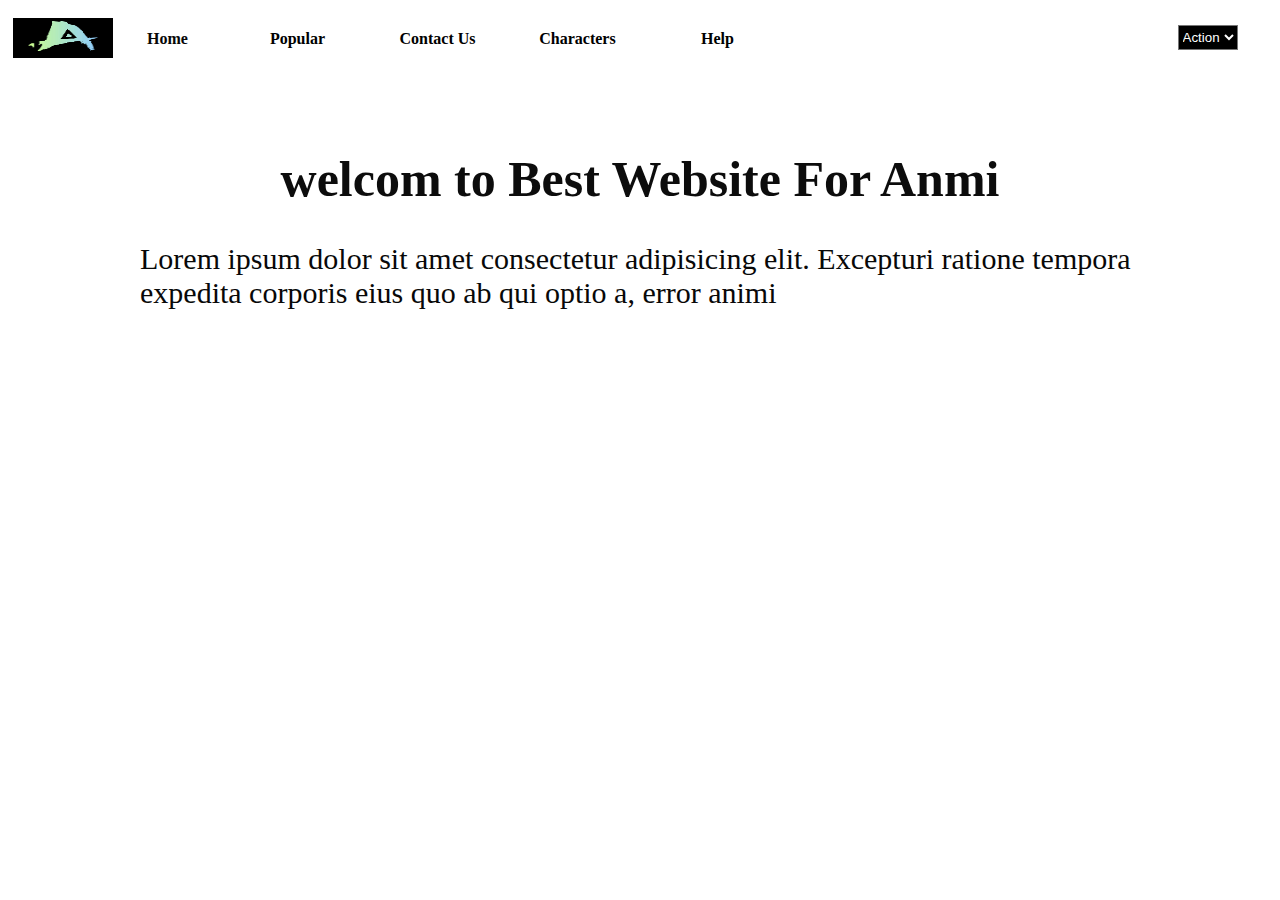
<file: html/index.html>
<!DOCTYPE html>
<html lang="en">
  <head>
    <meta charset="UTF-8" />
    <meta name="viewport" content="width=device-width, initial-scale=1.0" />
    <link rel="stylesheet" href="../css/style.css" />
    <link
      rel="stylesheet"
      href="https://cdnjs.cloudflare.com/ajax/libs/font-awesome/6.4.2/css/all.min.css"
      integrity="sha512-z3gLpd7yknf1YoNbCzqRKc4qyor8gaKU1qmn+CShxbuBusANI9QpRohGBreCFkKxLhei6S9CQXFEbbKuqLg0DA=="
      crossorigin="anonymous"
      referrerpolicy="no-referrer"
    />
    <title>Home</title>
  </head>
  <body>
    <div class="containerr">
      <div class="container">
        <div class="one">
          <img src="../imgs/images6.png" alt="" class="logo" />
        </div>
        <div class="two">
          <p class="home">Home</p>
          <a
            href="file:///D:/omar%20samir/Small%20Projects/Anmi/html/popular.html"
            target="_blank"
            >Popular</a
          >
          <a
            href="file:///D:/omar%20samir/Small%20Projects/Anmi/html/contact.html"
            target="_blank"
            >Contact Us</a
          >
          <a
            href="file:///D:/omar%20samir/Small%20Projects/Anmi/html/Characters.html"
            target="_blank"
            >Characters</a
          >
          <a
            href="file:///D:/omar%20samir/Small%20Projects/Anmi/html/help.html"
            target="_blank"
            >Help</a
          >
        </div>
        <div class="three">
          <i class="fa-solid fa-magnifying-glass"></i>
          <i class="fa-regular fa-message"></i>
          <i class="fa-regular fa-bell"></i>
        </div>
        <div class="four">
          <select name="" id="">
            <option value="">Action</option>
            <option value="">Romance</option>
            <option value="">Funny</option>
          </select>
        </div>
      </div>
      <div class="five">
        <h1>welcom to Best Website For Anmi</h1>
        <p class="lorem">
          Lorem ipsum dolor sit amet consectetur adipisicing elit. Excepturi
          ratione tempora expedita corporis eius quo ab qui optio a, error animi
        </p>
      </div>
      <div class="six">
        <i class="fa-brands fa-facebook"></i>
        <i class="fa-brands fa-twitter"></i>
        <i class="fa-brands fa-linkedin"></i>
        <i class="fa-brands fa-instagram"></i>
      </div>
    </div>
  </body>
</html>
</file>
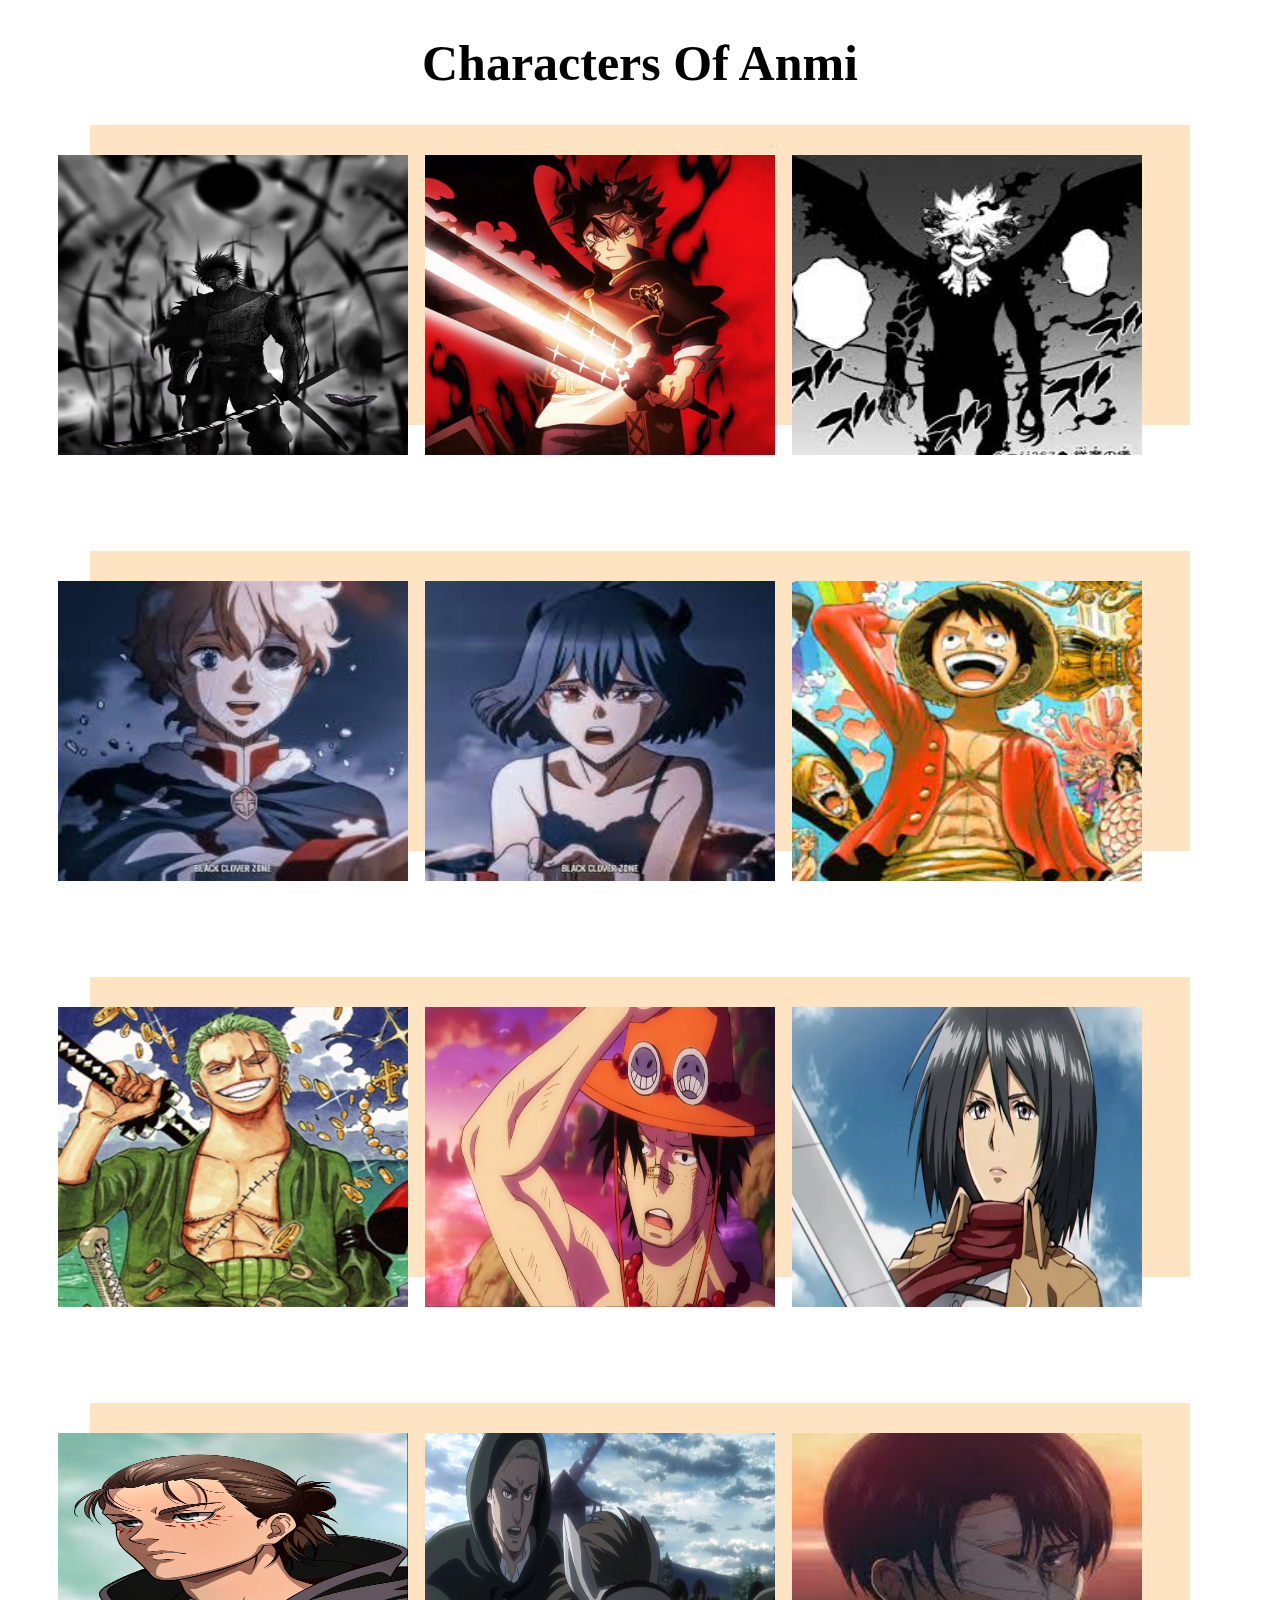
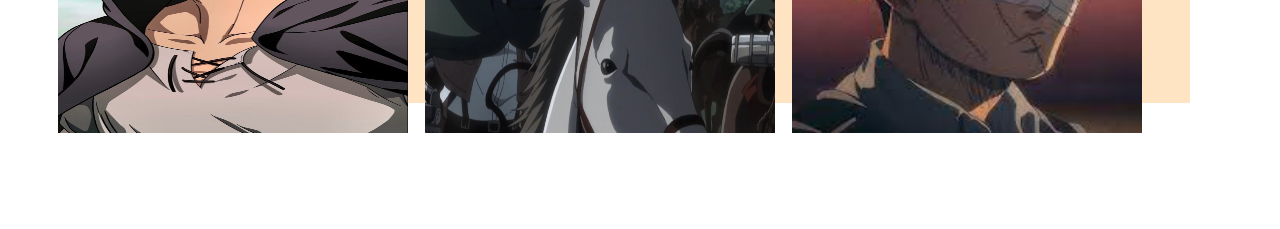
<file: html/Characters.html>
<!DOCTYPE html>
<html lang="en">
  <head>
    <meta charset="UTF-8" />
    <meta name="viewport" content="width=device-width, initial-scale=1.0" />
    <link rel="stylesheet" href="../css/Characters.css" />
    <title>Characters</title>
  </head>
  <body>
    <h1>Characters Of Anmi</h1>
    <div class="one">
      <div class="two">
        <img src="../imgs/yami.jpg" alt="" />
        <img src="../imgs/asta.webp" alt="" />
        <img src="../imgs/p2.jpeg" alt="" />
      </div>
    </div>
    <br /><br /><br /><br /><br /><br /><br />
    <div class="one">
      <div class="two">
        <img src="../imgs/p5.jpeg" alt="" />
        <img src="../imgs/p6.jpeg" alt="" />
        <img src="../imgs/p7.jpeg" alt="" />
      </div>
    </div>
    <br /><br /><br /><br /><br /><br /><br />
    <div class="one">
      <div class="two">
        <img src="../imgs/p8.png" alt="" />
        <img src="../imgs/p9.avif" alt="" />
        <img src="../imgs/p10.webp" alt="" />
      </div>
    </div>
    <br /><br /><br /><br /><br /><br /><br />
    <div class="one">
      <div class="two">
        <img src="../imgs/p11.jpg" alt="" />
        <img src="../imgs/p12.webp" alt="" />
        <img src="../imgs/p13.jpeg" alt="" />
      </div>
    </div>
    <br /><br /><br /><br /><br /><br /><br />
  </body>
</html>
</file>
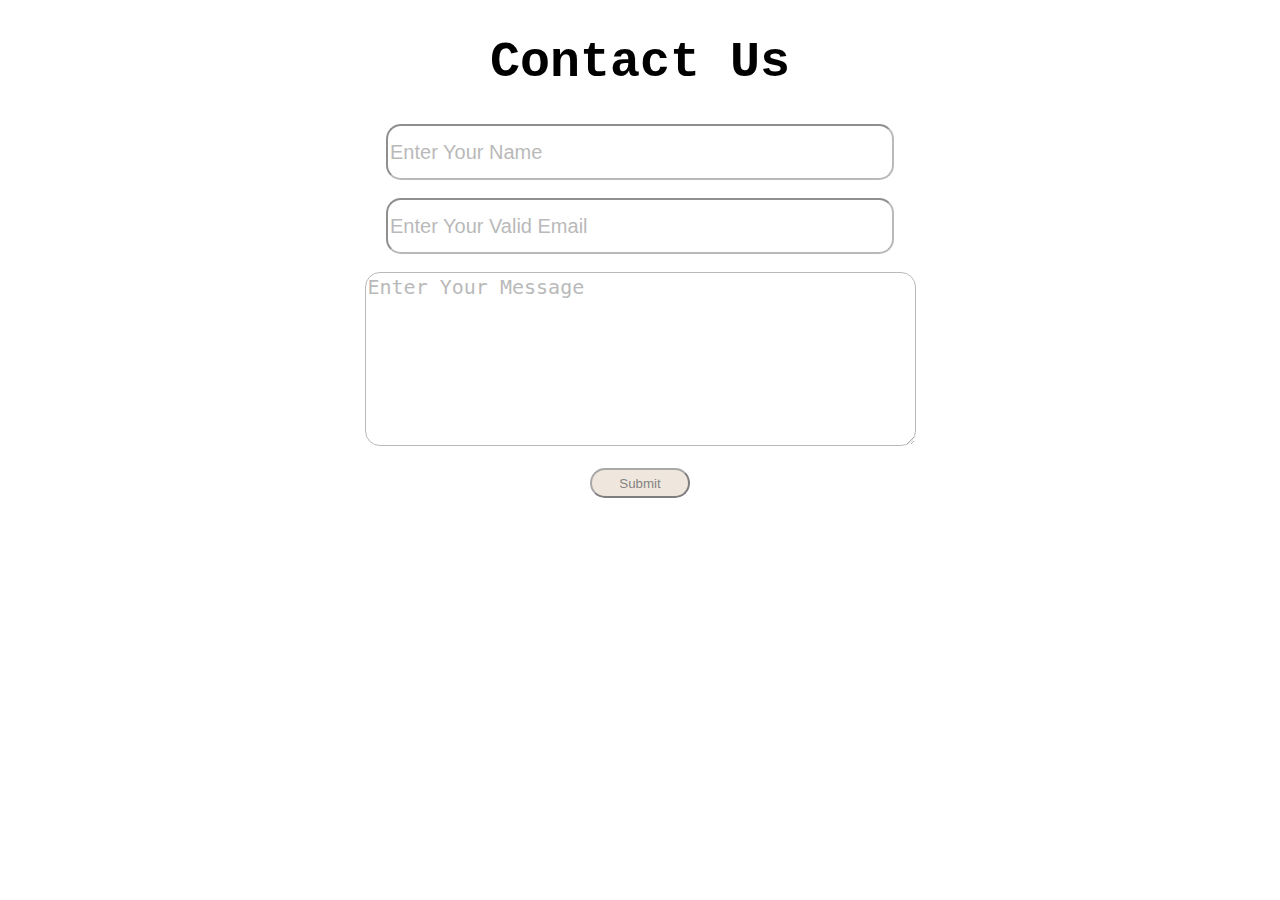
<file: html/contact.html>
<!DOCTYPE html>
<html lang="en">
  <head>
    <meta charset="UTF-8" />
    <meta name="viewport" content="width=device-width, initial-scale=1.0" />
    <link rel="stylesheet" href="../css/contact.css" />
    <title>Contact Us</title>
  </head>
  <body>
    <h1>Contact Us</h1>
    <div>
      <form>
        <input type="text" placeholder="Enter Your Name" /><br /><br />
        <input type="email" placeholder="Enter Your Valid Email" /><br /><br />
        <textarea
          name=""
          id=""
          cols="44"
          rows="7"
          placeholder="Enter Your Message"
        ></textarea
        ><br /><br />
        <button>Submit</button>
      </form>
    </div>
  </body>
</html>
</file>
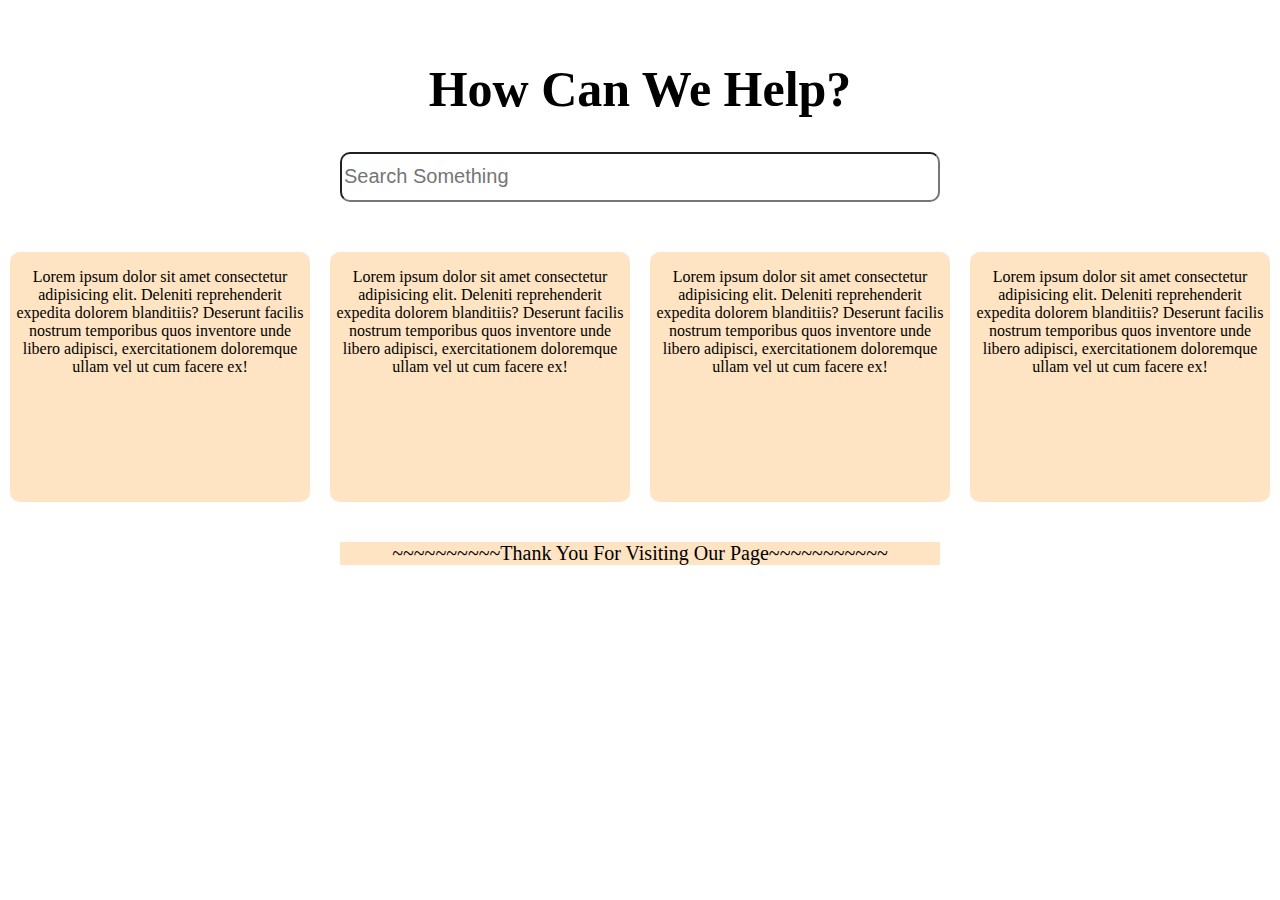
<file: html/help.html>
<!DOCTYPE html>
<html lang="en">
  <head>
    <meta charset="UTF-8" />
    <meta name="viewport" content="width=device-width, initial-scale=1.0" />
    <link rel="stylesheet" href="../css/help.css" />
    <link
      rel="stylesheet"
      href="https://cdnjs.cloudflare.com/ajax/libs/font-awesome/6.4.2/css/all.min.css"
      integrity="sha512-z3gLpd7yknf1YoNbCzqRKc4qyor8gaKU1qmn+CShxbuBusANI9QpRohGBreCFkKxLhei6S9CQXFEbbKuqLg0DA=="
      crossorigin="anonymous"
      referrerpolicy="no-referrer"
    />
    <title>Help</title>
  </head>
  <body>
    <div class="one">
      <div class="two">
        <h1 class="titel">How Can We Help?</h1>
        <input type="search" placeholder="Search Something" />
      </div>
    </div>
    <div class="three">
      <div class="four">
        <i class="fa-solid fa-location-dot"></i>
        <p>
          Lorem ipsum dolor sit amet consectetur adipisicing elit. Deleniti
          reprehenderit expedita dolorem blanditiis? Deserunt facilis nostrum
          temporibus quos inventore unde libero adipisci, exercitationem
          doloremque ullam vel ut cum facere ex!
        </p>
      </div>
      <div class="four">
        <i class="fa-solid fa-phone"></i>
        <p>
          Lorem ipsum dolor sit amet consectetur adipisicing elit. Deleniti
          reprehenderit expedita dolorem blanditiis? Deserunt facilis nostrum
          temporibus quos inventore unde libero adipisci, exercitationem
          doloremque ullam vel ut cum facere ex!
        </p>
      </div>
      <div class="four">
        <i class="fa-solid fa-message"></i>
        <p>
          Lorem ipsum dolor sit amet consectetur adipisicing elit. Deleniti
          reprehenderit expedita dolorem blanditiis? Deserunt facilis nostrum
          temporibus quos inventore unde libero adipisci, exercitationem
          doloremque ullam vel ut cum facere ex!
        </p>
      </div>
      <div class="four">
        <i class="fa-solid fa-fax"></i>
        <p>
          Lorem ipsum dolor sit amet consectetur adipisicing elit. Deleniti
          reprehenderit expedita dolorem blanditiis? Deserunt facilis nostrum
          temporibus quos inventore unde libero adipisci, exercitationem
          doloremque ullam vel ut cum facere ex!
        </p>
      </div>
    </div>
    <div class="six">
      <p class="thank">~~~~~~~~~~Thank You For Visiting Our Page~~~~~~~~~~~</p>
    </div>
  </body>
</html>
</file>
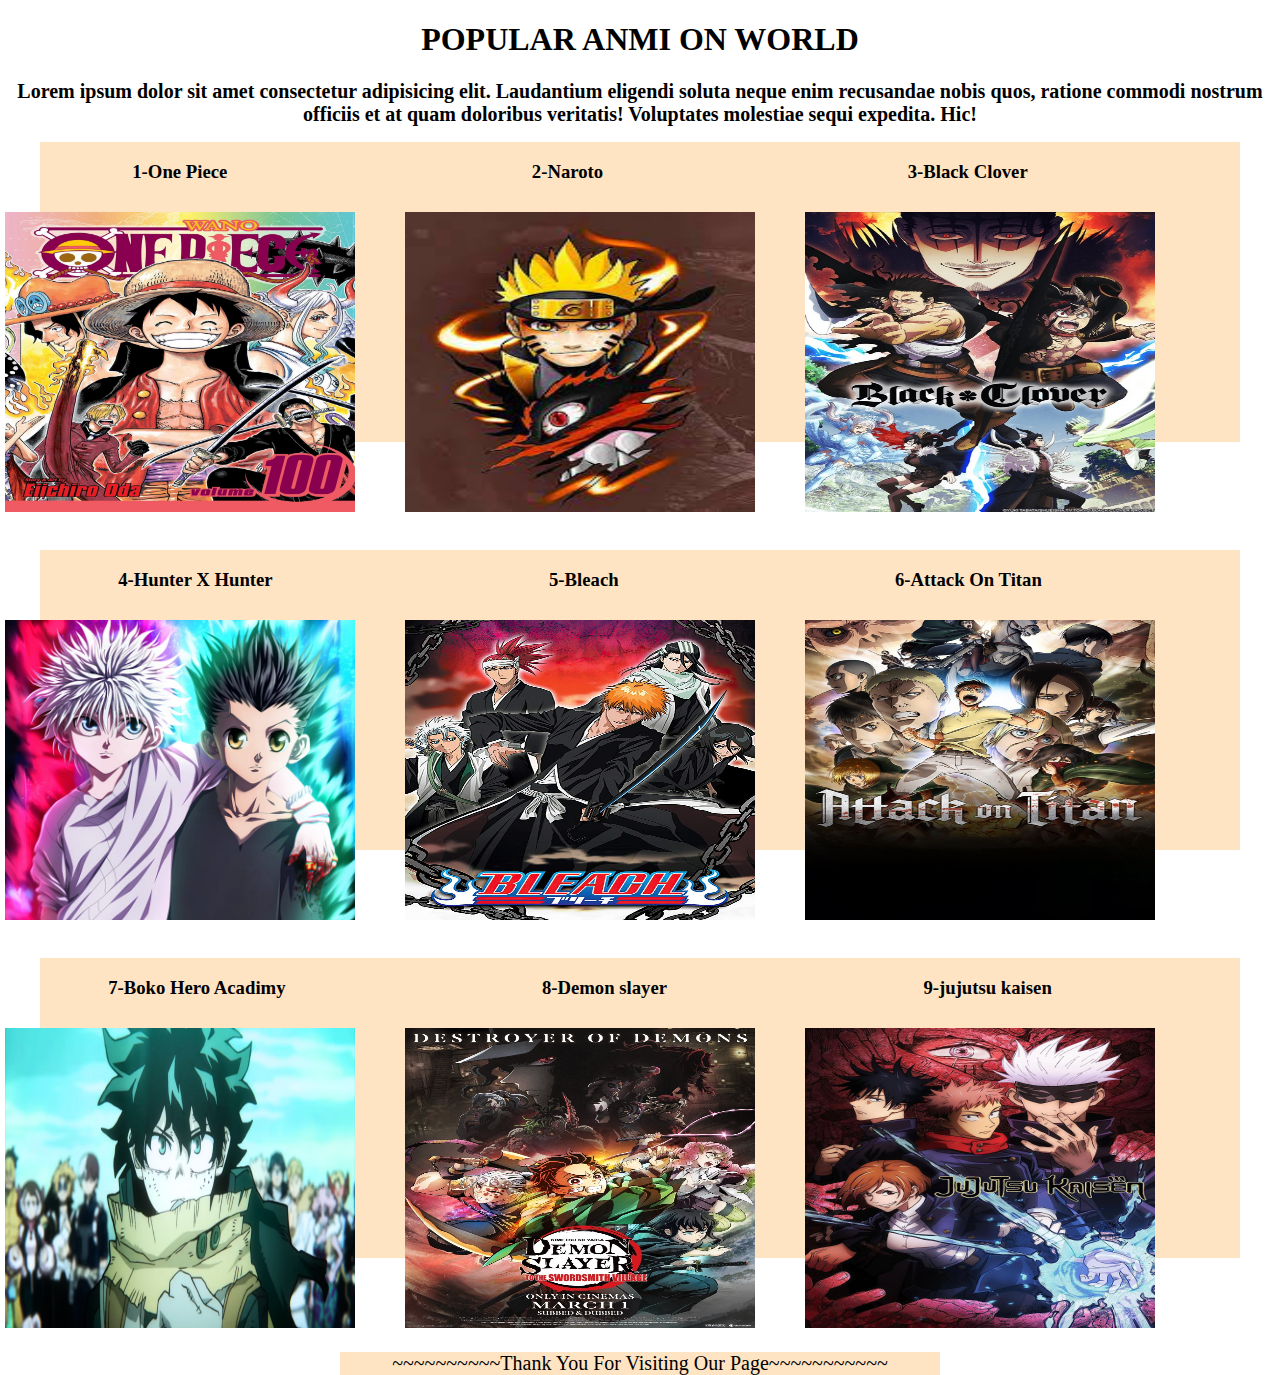
<file: html/popular.html>
<!DOCTYPE html>
<html lang="en">
  <head>
    <meta charset="UTF-8" />
    <meta name="viewport" content="width=device-width, initial-scale=1.0" />
    <link rel="stylesheet" href="../css/popular.css" />
    <title>Popular</title>
  </head>
  <body>
    <h1>POPULAR ANMI ON WORLD</h1>
    <h2>
      Lorem ipsum dolor sit amet consectetur adipisicing elit. Laudantium
      eligendi soluta neque enim recusandae nobis quos, ratione commodi nostrum
      officiis et at quam doloribus veritatis! Voluptates molestiae sequi
      expedita. Hic!
    </h2>
    <div class="one">
      <div class="three">
        <h3>1-One Piece</h3>
        <h3>2-Naroto</h3>
        <h3>3-Black Clover</h3>
      </div>
      <div class="two">
        <img src="../imgs/4.jpg" alt="" />
        <img src="../imgs/5.jpeg" alt="" />
        <img src="../imgs/6.jpe" alt="" />
      </div>
    </div>
    <br /><br /><br /><br /><br /><br />
    <div class="one">
      <div class="three">
        <h3>4-Hunter X Hunter</h3>
        <h3>5-Bleach</h3>
        <h3>6-Attack On Titan</h3>
      </div>
      <div class="two">
        <img src="../imgs/1.jpg" alt="" />
        <img src="../imgs/2.jpg" alt="" />
        <img src="../imgs/3.jpg" alt="" />
      </div>
    </div>
    <br /><br /><br /><br /><br /><br />
    <div class="one">
      <div class="three">
        <h3>7-Boko Hero Acadimy</h3>
        <h3>8-Demon slayer</h3>
        <h3>9-jujutsu kaisen</h3>
      </div>
      <div class="two">
        <img src="../imgs/deko.avif" alt="" />
        <img src="../imgs/8.jpg" alt="" />
        <img src="../imgs/9.jpg" alt="" />
      </div>
    </div>
    <br /><br /><br />
    <div class="six">
      <p class="thank">~~~~~~~~~~Thank You For Visiting Our Page~~~~~~~~~~~</p>
    </div>
  </body>
</html>
</file>
<file: css/style.css>
body {
  margin: 0;
  background-color: rgb(255, 255, 255);
  color: black;
}
.logo {
  width: 100px;
  height: 40px;
  margin-left: -30px;
}
img {
  width: 50px;
  margin-left: 40px;
}
.containerr {
  /* background-image: url("../imgs/background2.jpg");
  background-attachment: fixed;
  background-repeat: no-repeat;
  background-size: cover; */
  height: 100vh;
}
.container {
  display: flex;
  justify-content: space-around;
}
.one {
  margin-top: 18px;
  display: flex;
  justify-content: space-between;
}
.two {
  display: flex;
  justify-content: space-between;
  margin-left: -60px;
  margin-top: 10px;
  color: rgb(7, 7, 7);
  font-weight: bold;
}
.three {
  margin-top: 15px;
  margin-left: 50px;
  display: flex;
  justify-content: space-between;
  color: rgb(8, 8, 8);
}
.three i {
  width: 40px;
  height: 40px;
  margin-top: 15px;
  margin-left: 20px;
  transition-duration: 0.5s;
  transition-timing-function: ease-in;
}
.three i:hover {
  color: blue;
}
a {
  text-align: center;
  width: 80px;
  height: 20px;
  margin-left: 60px;
  margin-top: 20px;
  text-decoration: none;
  color: black;
  font-weight: bold;
}
a:hover {
  color: blue;
}
.home {
  text-align: center;
  width: 60px;
  margin-top: 20px;
}
.home:hover {
  color: blue;
}
.three img {
  width: 40px;
  height: 30px;
  margin-top: 20px;
  transition-duration: 0.5s;
  transition-timing-function: ease-in;
}

select {
  width: 60px;
  height: 25px;
  margin-top: 25px;
  margin-left: 20px;
  color: white;
  background-color: black;
}

.five h1 {
  color: rgb(12, 12, 12);
  font-size: 50px;
  text-align: center;
  margin-top: 80px;
  transition-duration: 0.5s;
  transition-timing-function: ease-in;
}
h1:hover {
  font-size: 55px;
  color: rgb(29, 5, 248);
}
.lorem {
  width: 1000px;
  margin: auto;
  color: rgb(8, 8, 8);
  font-size: 30px;
  font-family: cursive;
  transition-duration: 0.5s;
  transition-timing-function: ease-in;
}
.lorem:hover {
  color: rgb(12, 9, 223);
  font-size: 30px;
}
.six {
  margin-top: 285px;
  margin-left: 550px;
}
.six i {
  width: 60px;
  height: 25px;
  margin-left: 10px;
}
.six i:nth-child(1):hover {
  color: blue;
}
.six i:nth-child(2):hover {
  color: aqua;
}
.six i:nth-child(4):hover {
  color: blueviolet;
}
.six i:nth-child(3):hover {
  color: rgb(123, 123, 248);
}
</file>
<file: css/Characters.css>
body {
  margin: auto;
  margin: 0;
  text-align: center;
  background-color: rgb(255, 255, 255);
}
h1 {
  font-size: 50px;
  font-family: cursive;
}
.one {
  width: 1100px;
  height: 300px;
  background-color: bisque;
  margin: auto;
}
.one:hover {
  margin-top: 20px;
}
.two {
  display: flex;
  justify-content: space-around;
}
img {
  margin-top: 30px;
  width: 350px;
  height: 300px;
  margin-left: -80px;
}
</file>
<file: css/contact.css>
body {
  margin: 0;
  text-align: center;
  background-color: rgb(255, 255, 255);
  /* background-image: url("../imgs/baga.jpg");
  background-attachment: fixed;
  background-repeat: no-repeat;
  background-size: cover; */
}
h1 {
  font-size: 50px;
  font-family: "Courier New", Courier, monospace;
  transition-duration: 0.5s;
  transition-timing-function: ease-in;
}
h1:hover {
  font-size: 60px;
  font-family: cursive;
}
input {
  width: 500px;
  height: 50px;
  font-size: 20px;
  opacity: 0.5;
  transition-duration: 0.5s;
  transition-timing-function: ease-in;
  border-radius: 15px;
}
input:hover {
  font-weight: bold;
  opacity: 0.7;
  width: 600px;
  height: 60px;
}
textarea {
  font-size: 20px;
  opacity: 0.5;
  transition-duration: 0.5s;
  transition-timing-function: ease-in;
  border-radius: 15px;
}
textarea:hover {
  width: 600px;
  font-weight: bold;
  opacity: 0.7;
}
button {
  width: 100px;
  height: 30px;
  opacity: 0.5;
  border-radius: 15px;
  background-color: rgb(224, 208, 188);
  transition-duration: 0.5s;
  transition-timing-function: ease-in;
  -webkit-border-radius: 15px;
  -moz-border-radius: 15px;
  -ms-border-radius: 15px;
  -o-border-radius: 15px;
}
button:hover {
  width: 130px;
  background-color: blue;
  color: white;
}
</file>
<file: css/help.css>
body {
  margin: 0;
  text-align: center;
}
.one {
  margin-top: 60px;
  font-size: 30px;
  transition-duration: 0.5s;
  transition-timing-function: ease-in;
}
.titel {
  font-size: 50px;
  transition-duration: 0.5s;
  transition-timing-function: ease-in;
}
.titel:hover {
  font-size: 70px;
}
input {
  width: 600px;
  height: 50px;
  font-size: 20px;
  border-radius: 10px;
  -webkit-border-radius: 10px;
  -moz-border-radius: 10px;
  -ms-border-radius: 10px;
  -o-border-radius: 10px;
  transition-duration: 0.5s;
  transition-timing-function: ease-in;
}
input:hover {
  width: 700px;
}
.three {
  display: flex;
  justify-content: space-around;
  margin-top: 50px;
}
.four {
  width: 300px;
  height: 250px;
  background-color: bisque;
  border-radius: 10px;
  -webkit-border-radius: 10px;
  -moz-border-radius: 10px;
  -ms-border-radius: 10px;
  -o-border-radius: 10px;
  transition-duration: 0.5s;
  transition-timing-function: ease-in;
  font-family: cursive;
}
.four i:hover {
  width: 50px;
  height: 30px;
  color: blue;
}
.four:hover {
  width: 330px;
}
img {
  width: 50px;
  margin-top: 5px;
  transition-duration: 0.5s;
  transition-timing-function: ease-in;
}
img:hover {
  transform: rotate(360deg);
  -webkit-transform: rotate(360deg);
  -moz-transform: rotate(360deg);
  -ms-transform: rotate(360deg);
  -o-transform: rotate(360deg);
}
.thank {
  margin: auto;
  width: 600px;
  margin-top: 40px;
  font-size: 20px;
  color: black;
  background-color: bisque;
}
</file>
<file: css/popular.css>
body {
  text-align: center;
  margin: 0;
  /* background-color: bisque; */
}
h1 {
  font-family: cursive;
  transition: 0.5s;
  -webkit-transition: 0.5s;
  -moz-transition: 0.5s;
  -ms-transition: 0.5s;
  -o-transition: 0.5s;
  transition-timing-function: ease-in;
}
h1:hover {
  font-size: 40px;
}
h2 {
  font-size: 20px;
  font-family: cursive;
  transition: 0.5s;
  -webkit-transition: 0.5s;
  -moz-transition: 0.5s;
  -ms-transition: 0.5s;
  -o-transition: 0.5s;
  transition-timing-function: ease-in;
}
h2:hover {
  font-size: 25px;
}
.one {
  width: 1200px;
  height: 300px;
  background-color: bisque;
  margin: auto;
}
.one:hover {
  margin-top: 20px;
}
.two {
  display: flex;
  justify-content: space-around;
}
.three {
  display: flex;
  justify-content: space-around;
}
h3 {
  margin-left: -120px;
}
img {
  margin-top: 10px;
  width: 350px;
  height: 300px;
  margin-left: -120px;
}
.thank {
  margin: auto;
  width: 600px;
  margin-top: 40px;
  font-size: 20px;
  color: black;
  background-color: bisque;
}
</file>
